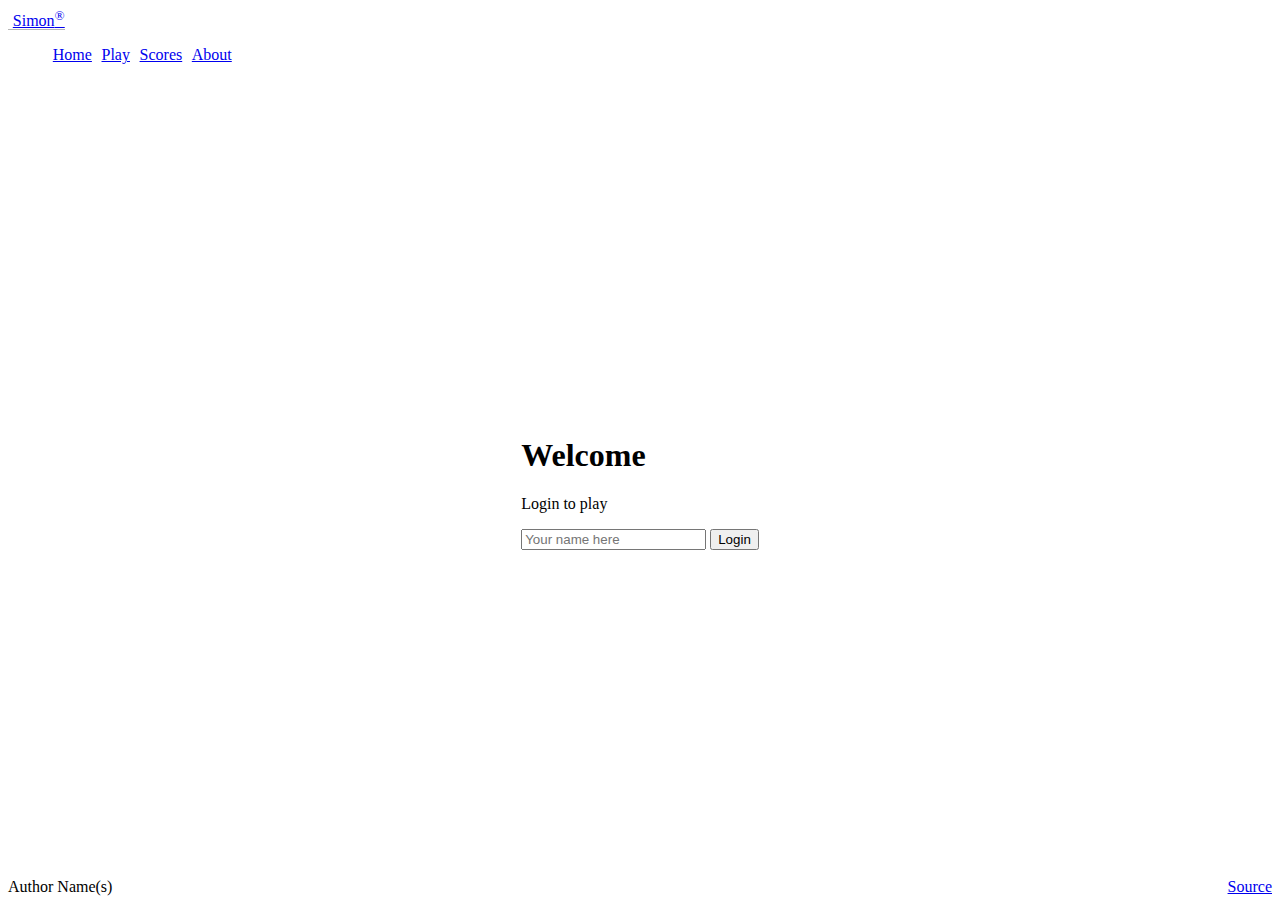
<file: index.html>
<!DOCTYPE html>
<html lang="en">
  <head>
    <meta charset="UTF-8" />
    <meta name="viewport" content="width=device-width, initial-scale=1.0" />
    <title>Simon</title>
    <link rel="icon" href="favicon.ico" />

    <script src="login.js"></script>
    <link rel="stylesheet" href="main.css" />

    <link
      href="https://cdn.jsdelivr.net/npm/bootstrap@5.2.2/dist/css/bootstrap.min.css"
      rel="stylesheet"
      integrity="sha384-Zenh87qX5JnK2Jl0vWa8Ck2rdkQ2Bzep5IDxbcnCeuOxjzrPF/et3URy9Bv1WTRi"
      crossorigin="anonymous"
    />
  </head>
  <body class="bg-dark text-light">
    <header class="container-fluid">
      <nav class="navbar fixed-top navbar-dark">
        <a class="navbar-brand" href="#">Simon<sup>&reg;</sup></a>
        <menu class="navbar-nav">
          <li class="nav-item">
            <a class="nav-link active" href="index.html">Home</a>
          </li>
          <li class="nav-item">
            <a class="nav-link" href="play.html">Play</a>
          </li>
          <li class="nav-item">
            <a class="nav-link" href="scores.html">Scores</a>
          </li>
          <li class="nav-item">
            <a class="nav-link" href="about.html">About</a>
          </li>
        </menu>
      </nav>
    </header>

    <main class="container-fluid bg-secondary text-center">
      <div>
        <h1>Welcome</h1>
        <p>Login to play</p>
        <div>
          <input type="text" id="name" placeholder="Your name here" />
          <button class="btn btn-primary" onclick="login()">Login</button>
        </div>
      </div>
    </main>

    <footer class="bg-dark text-dark text-muted">
      <div class="container-fluid">
        <span class="text-reset">Author Name(s)</span>
        <a
          class="text-reset"
          href="https://github.com/lundmj/simon.git"
          >Source</a
        >
      </div>
    </footer>
  </body>
</html>
</file>
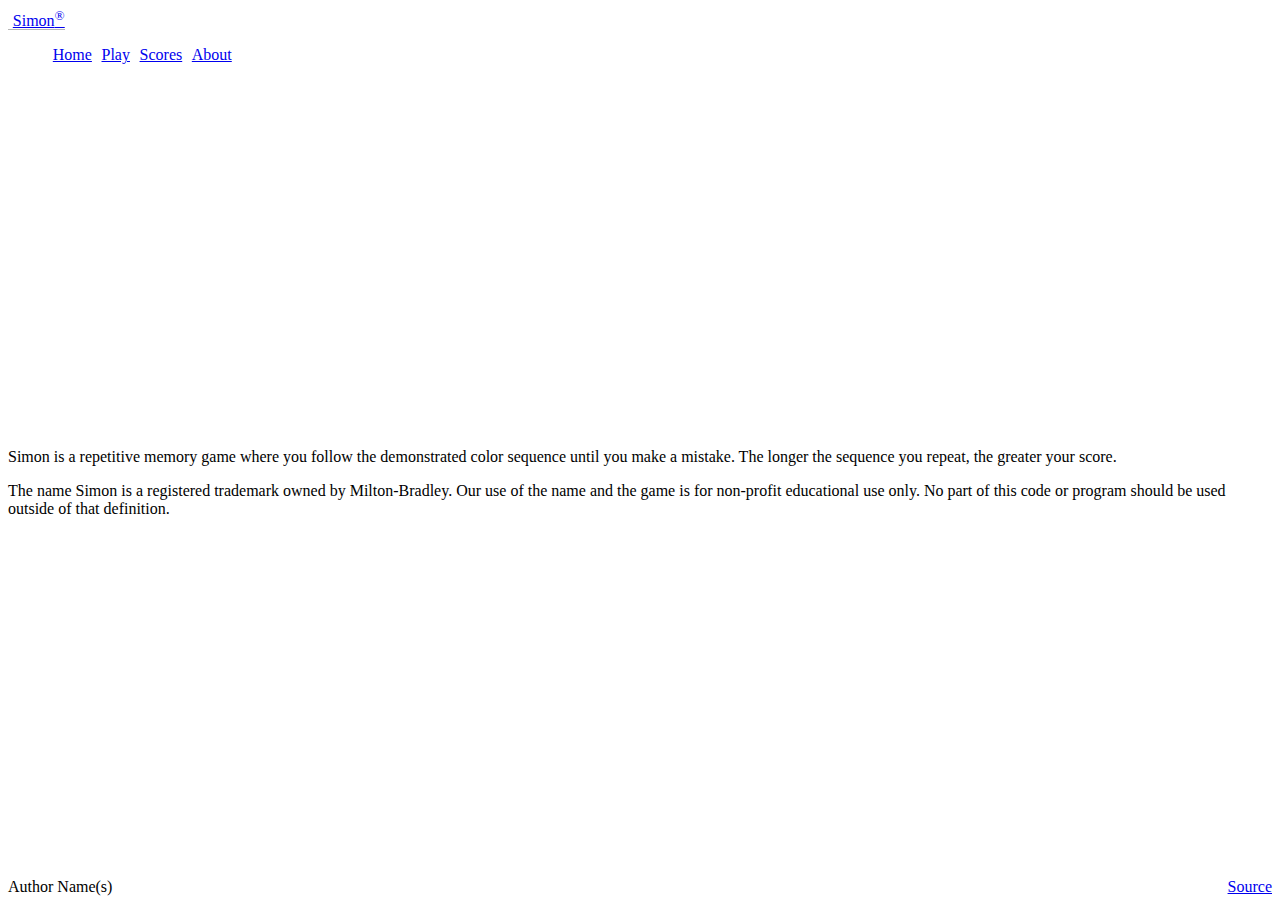
<file: about.html>
<!DOCTYPE html>
<html lang="en">
  <head>
    <meta charset="UTF-8" />
    <meta name="viewport" content="width=device-width, initial-scale=1.0" />
    <title>About</title>
    <link rel="icon" href="favicon.ico" />

    <link rel="stylesheet" href="main.css" />

    <!-- Include bootstrap CSS framework -->
    <link
      href="https://cdn.jsdelivr.net/npm/bootstrap@5.2.2/dist/css/bootstrap.min.css"
      rel="stylesheet"
      integrity="sha384-Zenh87qX5JnK2Jl0vWa8Ck2rdkQ2Bzep5IDxbcnCeuOxjzrPF/et3URy9Bv1WTRi"
      crossorigin="anonymous"
    />
  </head>
  <body class="bg-dark text-light">
    <header class="container-fluid">
      <nav class="navbar fixed-top navbar-dark">
        <a class="navbar-brand" href="#">Simon<sup>&reg;</sup></a>
        <menu class="navbar-nav">
          <li class="nav-item">
            <a class="nav-link" href="index.html">Home</a>
          </li>
          <li class="nav-item">
            <a class="nav-link" href="play.html">Play</a>
          </li>
          <li class="nav-item">
            <a class="nav-link" href="scores.html">Scores</a>
          </li>
          <li class="nav-item">
            <a class="nav-link active" href="about.html">About</a>
          </li>
        </menu>
      </nav>
    </header>

    <main class="container-fluid bg-secondary text-center">
      <div>
        <p>
          Simon is a repetitive memory game where you follow the demonstrated
          color sequence until you make a mistake. The longer the sequence you
          repeat, the greater your score.
        </p>

        <p>
          The name Simon is a registered trademark owned by Milton-Bradley. Our
          use of the name and the game is for non-profit educational use only.
          No part of this code or program should be used outside of that
          definition.
        </p>
      </div>
    </main>

    <footer class="bg-dark text-dark text-muted">
      <div class="container-fluid">
        <span class="text-reset">Author Name(s)</span>
        <a
          class="text-reset"
          href="https://github.com/lundmj/simon.git"
          >Source</a
        >
      </div>
    </footer>
  </body>
</html>
</file>
<file: main.css>
body {
  display: flex;
  flex-direction: column;
  min-width: 300px;
}

header {
  flex: 0 80px;
}

main {
  flex: 1 calc(100vh - 110px);
  display: flex;
  flex-direction: column;
  align-items: center;
  justify-content: space-around;
}

footer {
  flex: 0 30px;
}

menu {
  flex: 1;
  display: flex;
  /*  overwrite Bootstrap so the menu does not wrap */
  flex-direction: row !important;
  list-style: none;
}

.navbar-brand {
  padding-left: 0.3em;
  border-bottom: solid rgb(182, 182, 182) thin;
}

menu .nav-item {
  padding: 0 0.3em;
}

footer a {
  float: right;
}

#count {
  color: rgb(246, 239, 158);
}

.players {
  flex: 1;
  width: 100%;
  padding: 0.5em;
}

.player-name {
  color: rgb(118, 190, 210);
}

.game {
  background: rgb(0, 0, 0);
  border-radius: 50%;
  box-shadow: 0 0 20px 5px rgb(69, 69, 69);
  width: 80vw;
  height: 80vw;
  position: absolute;
  min-width: 300px;
  min-height: 300px;
  max-width: min(80vmin, 1000px);
  max-height: min(80vmin, 1000px);
}

.button-container {
  width: 100%;
  height: 100%;
  display: grid;
  grid-template-columns: 1fr 1fr;
  gap: 20px;
}

.button-top-left {
  border-radius: 100% 0 0 0;
  margin: 20px 0 0 20px;
  background-color: green;
  border: thick solid rgb(36, 53, 0);
}

.button-top-right {
  border-radius: 0 100% 0 0;
  margin: 20px 20px 0 0;
  background-color: red;
  border: thick solid rgb(83, 12, 12);
}

.button-bottom-left {
  border-radius: 0 0 0 100%;
  margin: 0 0 20px 20px;
  background-color: yellow;
  border: thick solid rgb(94, 90, 10);
}

.button-bottom-right {
  border-radius: 0 0 100% 0;
  margin: 0 20px 20px 0;
  background-color: blue;
  border: thick solid rgb(27, 14, 100);
}

.controls {
  position: absolute;
  border-radius: 50%;
  width: 200px;
  height: 200px;
  background-color: black;
  padding: 2em;
  display: flex;
  align-items: center;
  justify-content: space-around;
  flex-direction: column;
}

.game-name {
  font-size: 2em;
  font-weight: bold;
  margin-bottom: 0.5em;
}

.score {
  position: absolute;
  text-align: center;
  font-size: 20px;
  font-family: monospace;
  font-weight: bold;
  color: red;
  cursor: default;
  width: 50px;
  height: 30px;
  border-radius: 10px;
  border: solid thin rgb(117, 0, 0);
  background-color: #300;
}

.center {
  top: 50%;
  left: 50%;
  transform: translateX(-50%) translateY(-50%);
}

@media (max-height: 500px) {
  header {
    display: none;
  }
  footer {
    display: none;
  }
  main {
    flex: 1 100vh;
  }
}
</file>
